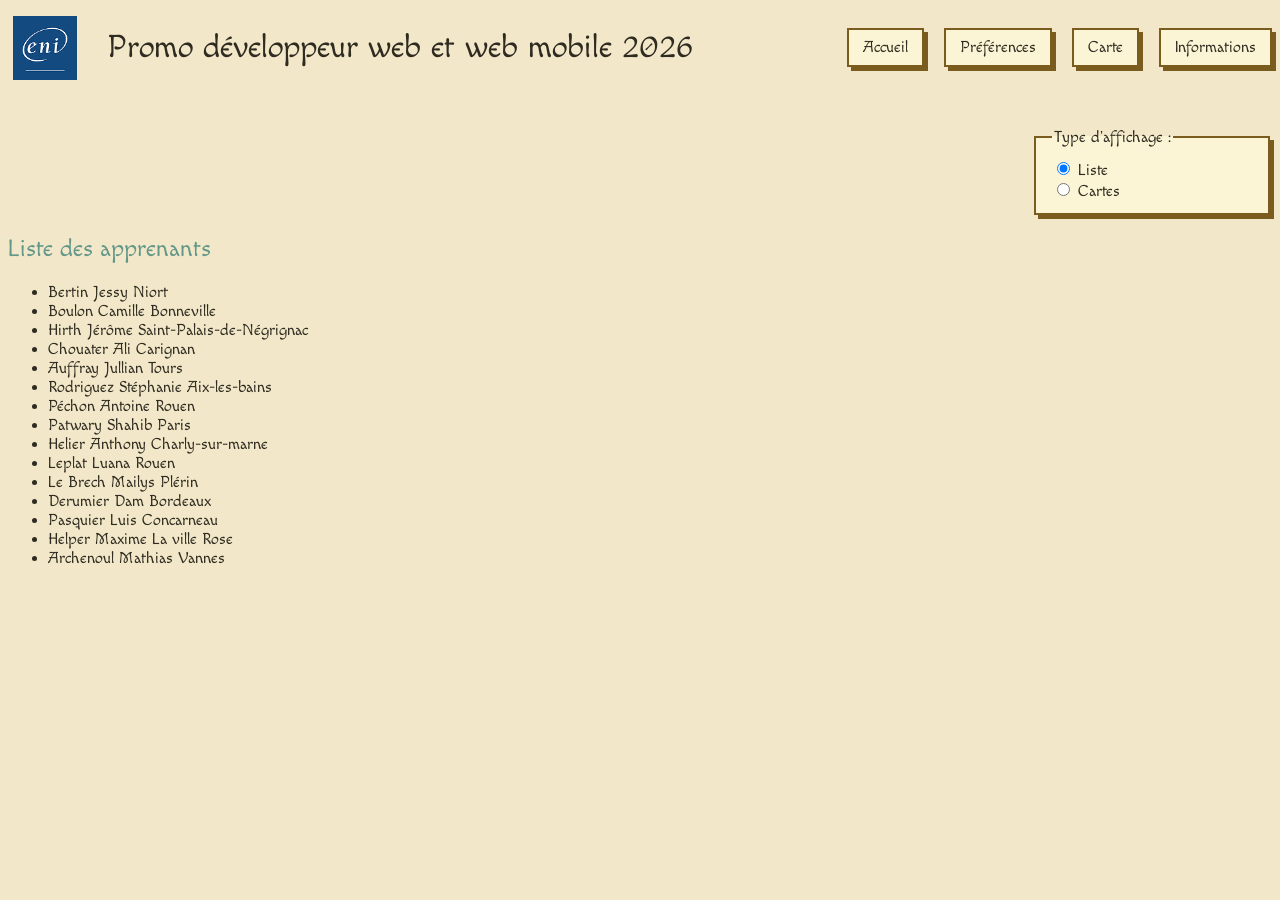
<file: index.html>
<!DOCTYPE html>
<html lang="fr">
<head>
    <meta charset="UTF-8">
    <meta name="viewport" content="width=device-width, initial-scale=1.0">
    <title>Document</title>
    <script src="script.js" defer></script>
    <link rel="stylesheet" href="style.css">
  <link rel="preconnect" href="https://fonts.googleapis.com">
  <link rel="preconnect" href="https://fonts.gstatic.com" crossorigin>
  <link href="https://fonts.googleapis.com/css2?family=Macondo&family=MedievalSharp&family=Montserrat:ital,wght@0,100..900;1,100..900&family=Roboto:ital,wght@0,100..900;1,100..900&display=swap" rel="stylesheet">
</head>

<body>
  <header class="header">
    <img src="Images/logo.png" alt="Logo de l'ENI" class="logo">

    <h1 class="titre">Promo développeur web et web mobile 2026</h1>

    <nav class="menu">
        <ul>
        <li><a href="index.html">Accueil</a></li>
        <li><a href="preferences.html">Préférences</a></li>
        <li><a href="carte.html">Carte</a></li>
        <li><a href="informations.html">Informations</a></li>
        </ul>
    </nav>
  </header>

<div class="zone-affichage">
<fieldset class="type-affichage">
     <legend>Type d'affichage :</legend>

  <div>
    <input type="radio" id="liste" name="type-affichage" value="liste" checked />
    <label for="liste">Liste</label>
  </div>

  <div>
    <input type="radio" id="cartes" name="type-affichage" value="cartes" />
    <label for="cartes">Cartes</label>
  </div>
</fieldset>
</div>

<div class="liste-apprenants">
  <h2>Liste des apprenants</h2>

  <ul id="liste-apprenants"></ul>

</div>
</body>
</html>
</file>
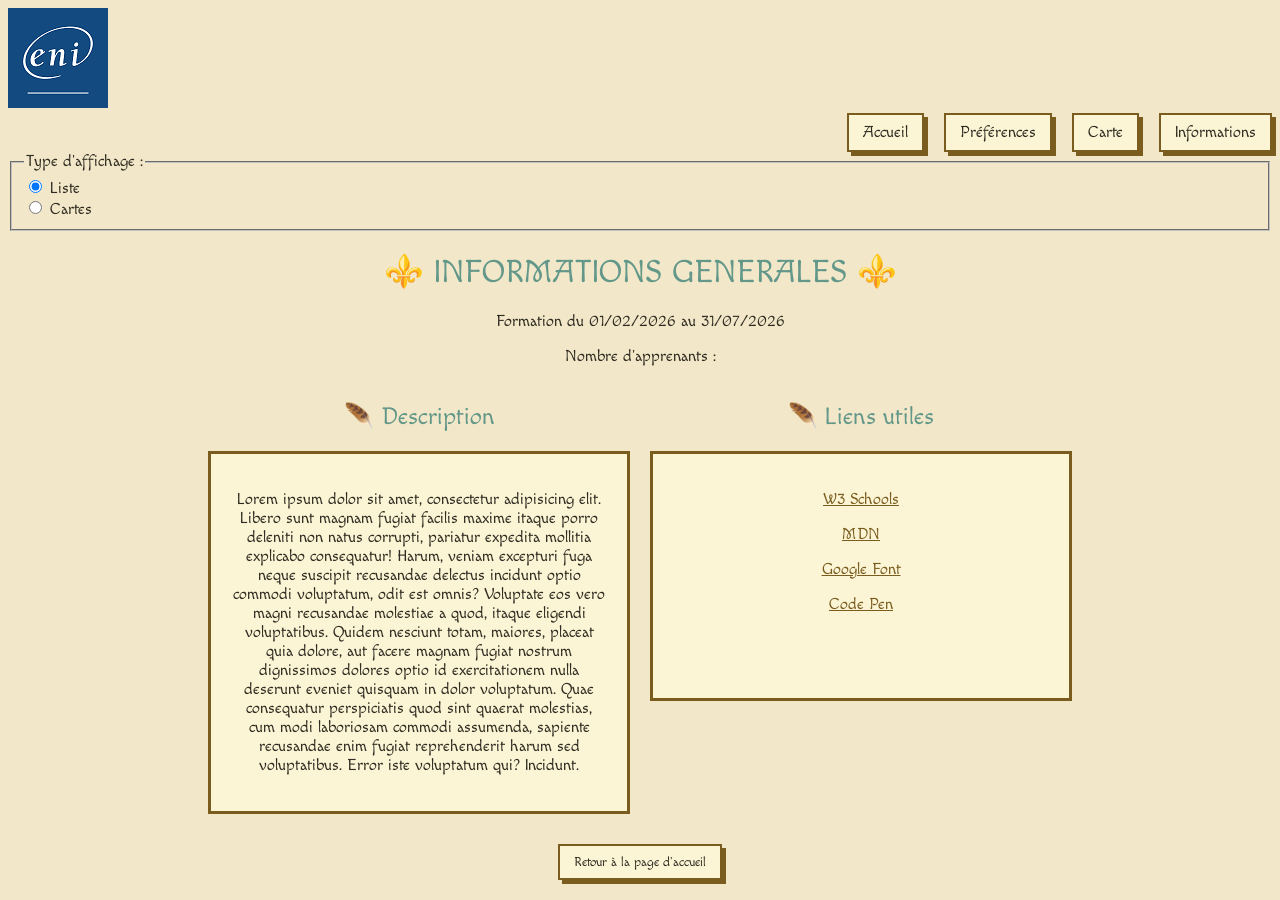
<file: informations.html>
<!DOCTYPE html>
<html lang="fr">
<head>
    <meta charset="UTF-8">
    <meta name="viewport" content="width=device-width, initial-scale=1.0">
    <title>Document</title>
    <script src="script.js" defer></script>
    <link rel="stylesheet" href="style.css">
<link rel="preconnect" href="https://fonts.googleapis.com">
<link rel="preconnect" href="https://fonts.gstatic.com" crossorigin>
<link href="https://fonts.googleapis.com/css2?family=Macondo&family=MedievalSharp&family=Montserrat:ital,wght@0,100..900;1,100..900&family=Roboto:ital,wght@0,100..900;1,100..900&display=swap" rel="stylesheet">
</head>
<body>
    <img src="Images/logo.png" alt="Logo de l'ENI">
    <nav class="menu">
        <ul>
        <li><a href="index.html">Accueil</a></li>
        <li><a href="preferences.html">Préférences</a></li>
        <li><a href="carte.html">Carte</a></li>
        <li><a href="informations.html">Informations</a></li>
        </ul>
    </nav>

<fieldset>
     <legend>Type d'affichage :</legend>

  <div>
    <input type="radio" id="liste" name="type-affichage" value="liste" checked />
    <label for="liste">Liste</label>
  </div>

  <div>
    <input type="radio" id="cartes" name="type-affichage" value="cartes" />
    <label for="cartes">Cartes</label>
  </div>
</fieldset>

<div class="informations-generales">
<h1>⚜️ INFORMATIONS GENERALES ⚜️</h1>
<p>Formation du <strong>01/02/2026 au 31/07/2026</strong></p>
<p>Nombre d'apprenants : </p>

<div class="bloc-information">
  <div class="description">
    <h2>🪶 Description</h2>
    <div class="cadre">
      <p>Lorem ipsum dolor sit amet, consectetur adipisicing elit. Libero sunt magnam fugiat facilis maxime itaque porro deleniti non natus corrupti, pariatur expedita mollitia explicabo consequatur! Harum, veniam excepturi fuga neque suscipit recusandae delectus incidunt optio commodi voluptatum, odit est omnis? Voluptate eos vero magni recusandae molestiae a quod, itaque eligendi voluptatibus. Quidem nesciunt totam, maiores, placeat quia dolore, aut facere magnam fugiat nostrum dignissimos dolores optio id exercitationem nulla deserunt eveniet quisquam in dolor voluptatum. Quae consequatur perspiciatis quod sint quaerat molestias, cum modi laboriosam commodi assumenda, sapiente recusandae enim fugiat reprehenderit harum sed voluptatibus. Error iste voluptatum qui? Incidunt.</p>
    </div>
  </div>

  <div class="lien">
    <h2>🪶 Liens utiles</h2>
    <div class="cadre">
    <li><a href="https://www.w3schools.com/">W3 Schools</a></li>
    <li><a href="https://developer.mozilla.org/fr/">MDN</a></li>
    <li><a href="https://fonts.google.com/">Google Font</a></li>
    <li><a href="https://codepen.io/">Code Pen</a></li>
  </div>
</div>
</div>

  <button class="retour-accueil" type="button">Retour à la page d'accueil</button>
</file>
<file: style.css>
/* Theme */

* {
  font-family: "Macondo", cursive;
  font-weight: 400;
  font-style: normal;
}


:root{
  color-scheme: light dark;
}

body{
  background: light-dark(#f2e8c9, #1b2a24);
  color: light-dark(#2f2b20, #e6e1c6);
}

a{
  color: light-dark(#7a5c1e, #d4af37);
}

.logo {
  width: 4em;
  margin-left: 5px;
}

.header {
  display: flex;
  align-items: center;
  justify-content: space-between;
  margin-bottom: 40px;
}

.titre {
  margin-left: 30px;
  flex:1;
}

/* menu */
.menu ul{
  list-style: none;
  margin: 0;
  padding: 0;
  display:flex;
  justify-content: flex-end;
  gap: 20px;
}

.menu a, .retour-accueil{
  text-decoration: none;
  display: inline-block;
  padding: 8px 14px;
  background: light-dark(#fbf5d6, #2a1f0f);
  color: light-dark(#2f2b20, #e6e1c6);
  border: 2px solid light-dark(#7a5c1e, #5a4f2b);
  box-shadow: 4px 4px 0 light-dark(#7a5c1e, #000);
}


/*Type d'affichage */

.zone-affichage {
  display:flex;
  justify-content: flex-end;
}

.type-affichage{
  width:200px;
  padding:12px 16px;
  border:2px solid light-dark(#7a5c1e, #494434);
  background: light-dark(#fbf5d6, #2a1f0f);
  box-shadow:4px 4px 0 light-dark(#7a5c1e, #000);
}

.cadre{
  background: light-dark(#fbf5d6, #2a1f0f);
  border: 3px solid light-dark(#7a5c1e, #d4af37);
  min-height: 250px;
  box-sizing: border-box;
  padding: 20px;
}

.informations-generales { text-align: center; }

.bloc-information{
  display:flex;
  gap: 20px;
  margin-left: 200px;
  margin-right: 200px;
  align-items: flex-start;
}

.description, .lien { 
  flex: 1; 
}

.lien li{
  margin-top: 1em;
  list-style: none;
}

.retour-accueil {
  margin-top: 30px;
}

.liste {
  display: flex;
  flex-grow: inherit;
}

.informations-generales h1, h2 {
  color: light-dark(#629789, #eabc78);
}

.zone-cartes {
  display: grid;
  grid-template-columns: repeat(auto-fill, minmax(220px, 1fr));
  gap: 20px;
  margin: 30px 200px;
</file>
